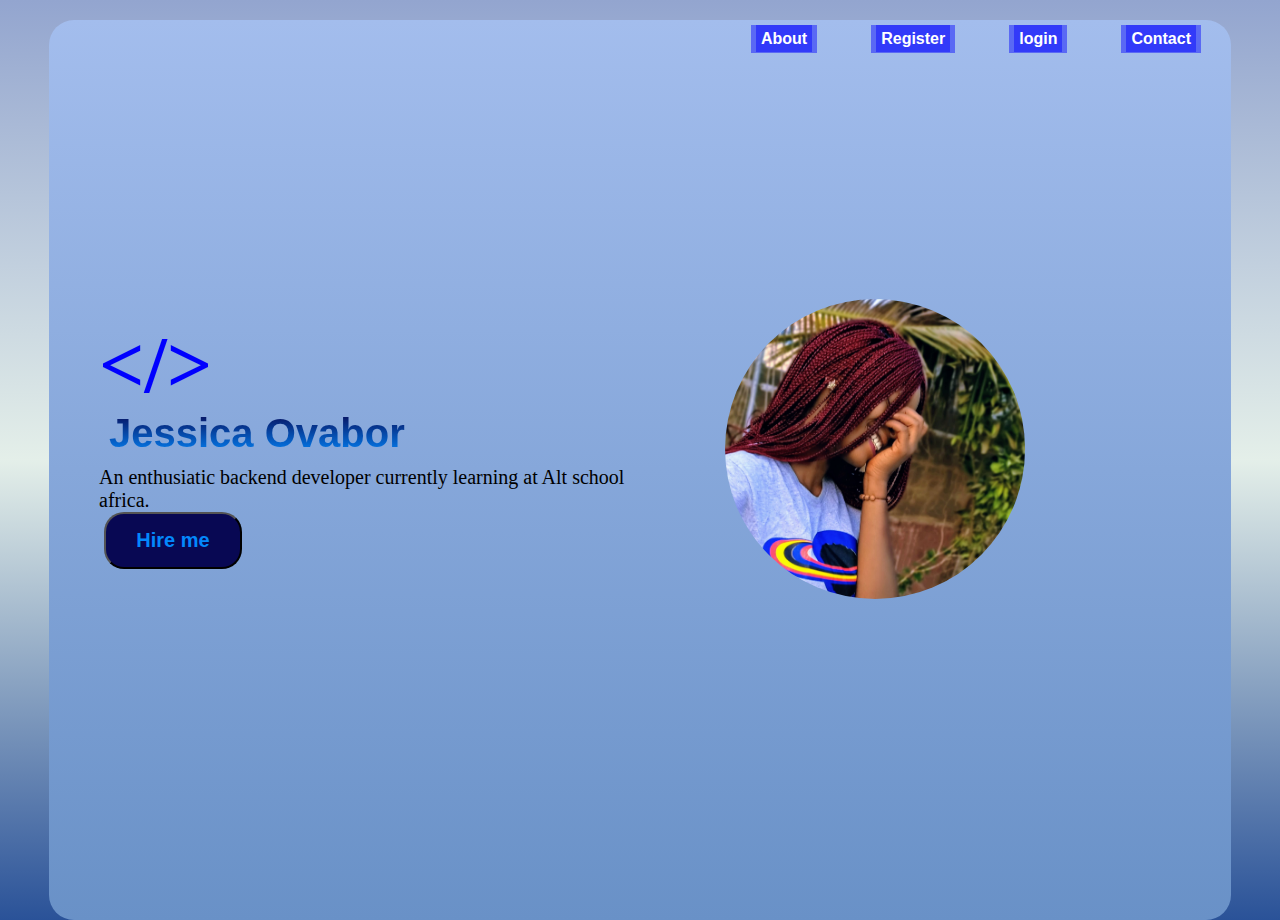
<file: index.html>
<!DOCTYPE html>
<html lang="en">
<head>
    <meta charset="UTF-8">
    <meta http-equiv="X-UA-Compatible" content="IE=edge">
  
    <meta name="viewport" content="width=device-width, initial-scale=1.0">
    <link rel="stylesheet" href="css/styles.css">
</head>
<body>
    <div class="wrapper">

     
            <div class="nav-container">
        <nav class="nav-bar">
            <ul>
                <li><a href="about.html">About</a></li>
                <li><a href="registration.html">Register</a></li> 
                <li><a href="login.html">login</a></li>
                <li><a href="contact.html">Contact</a></li>
                
            </ul>
        </nav>
    </div>
    <div class="text">
        <div class="test">
            <p style="font-size: 80px; color: blue;font-weight:bold;"> &lt;/&gt;</p>
     
              <h1>Jessica Ovabor</h1>
              

             <p>An enthusiatic backend developer currently learning at Alt school africa.</p>

    <button type="button" class="button">Hire me</button>
    

    </div>
    <div class="img-format">
        <img src="img/PicsArt_01-11-12.54.05~2-1.jpg"" alt="jessica">
    </div>
    </div>
   

    </div>

</body>

</html>
</file>
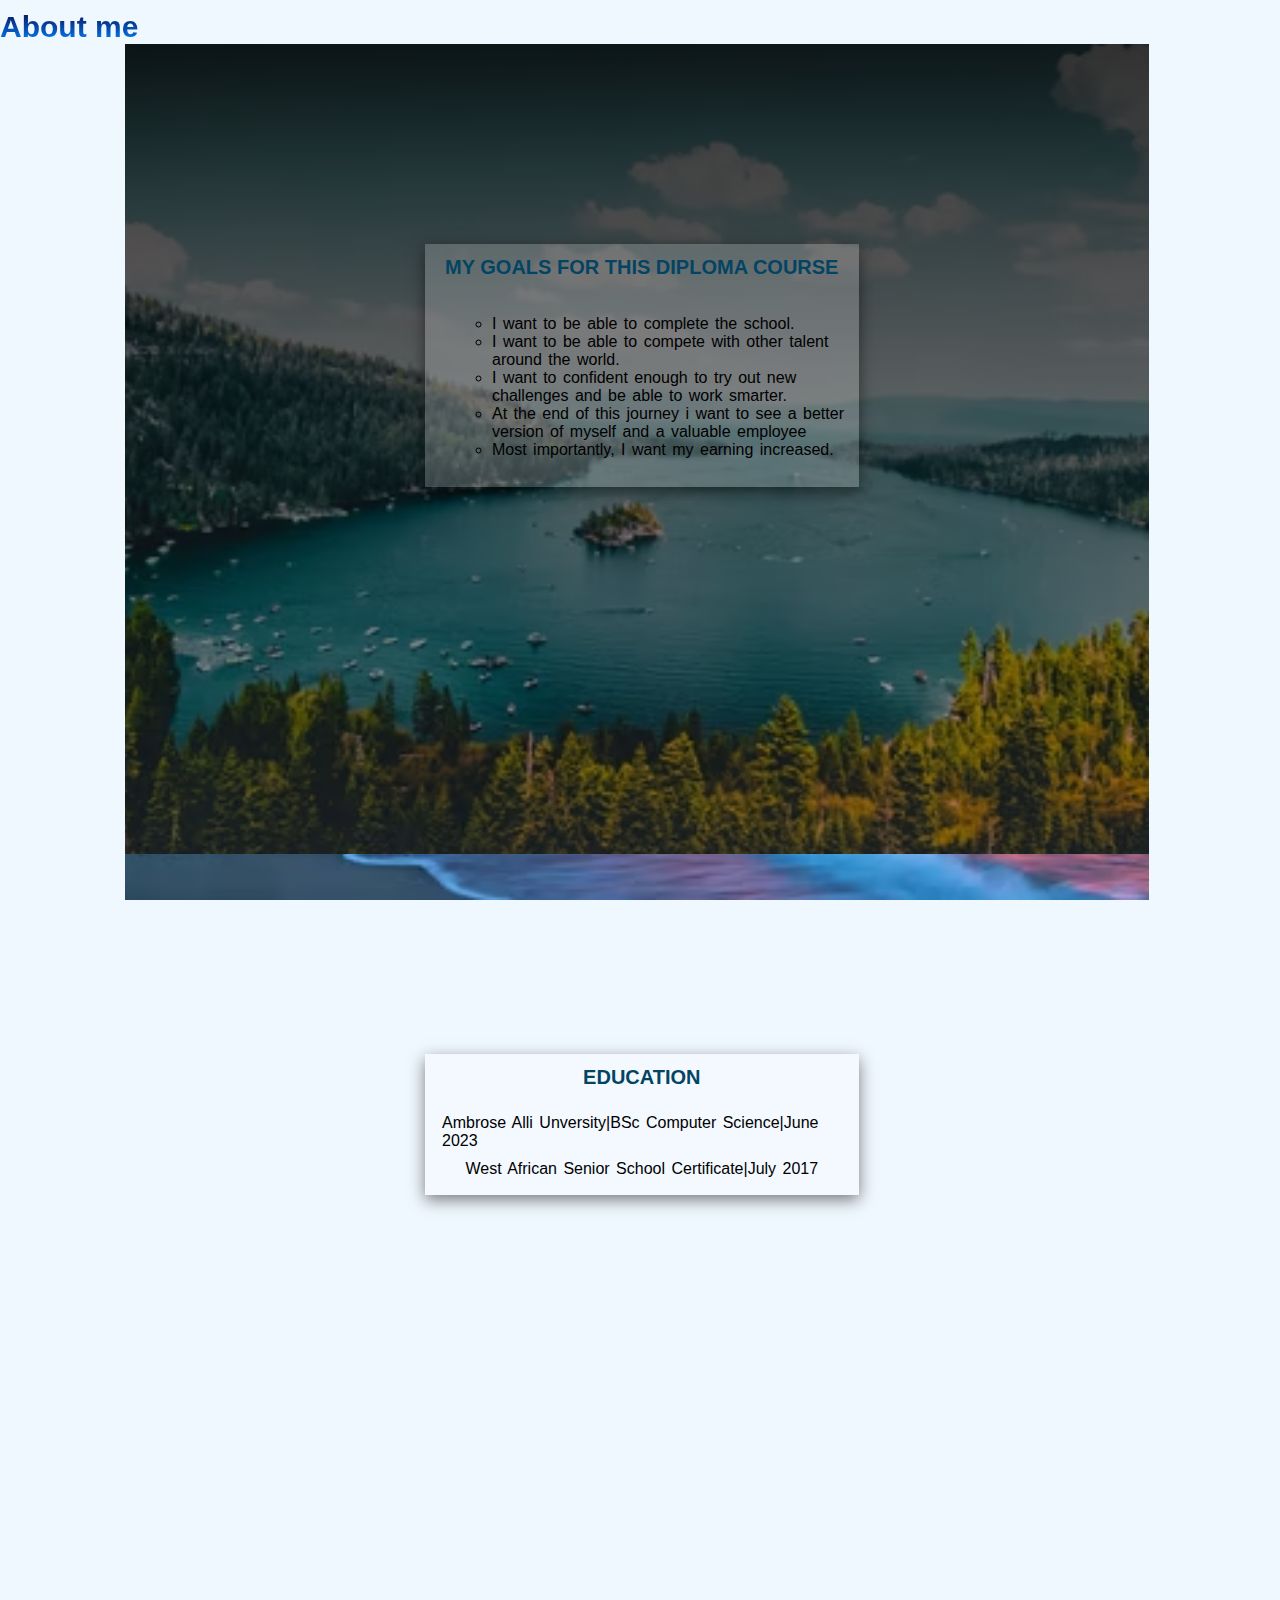
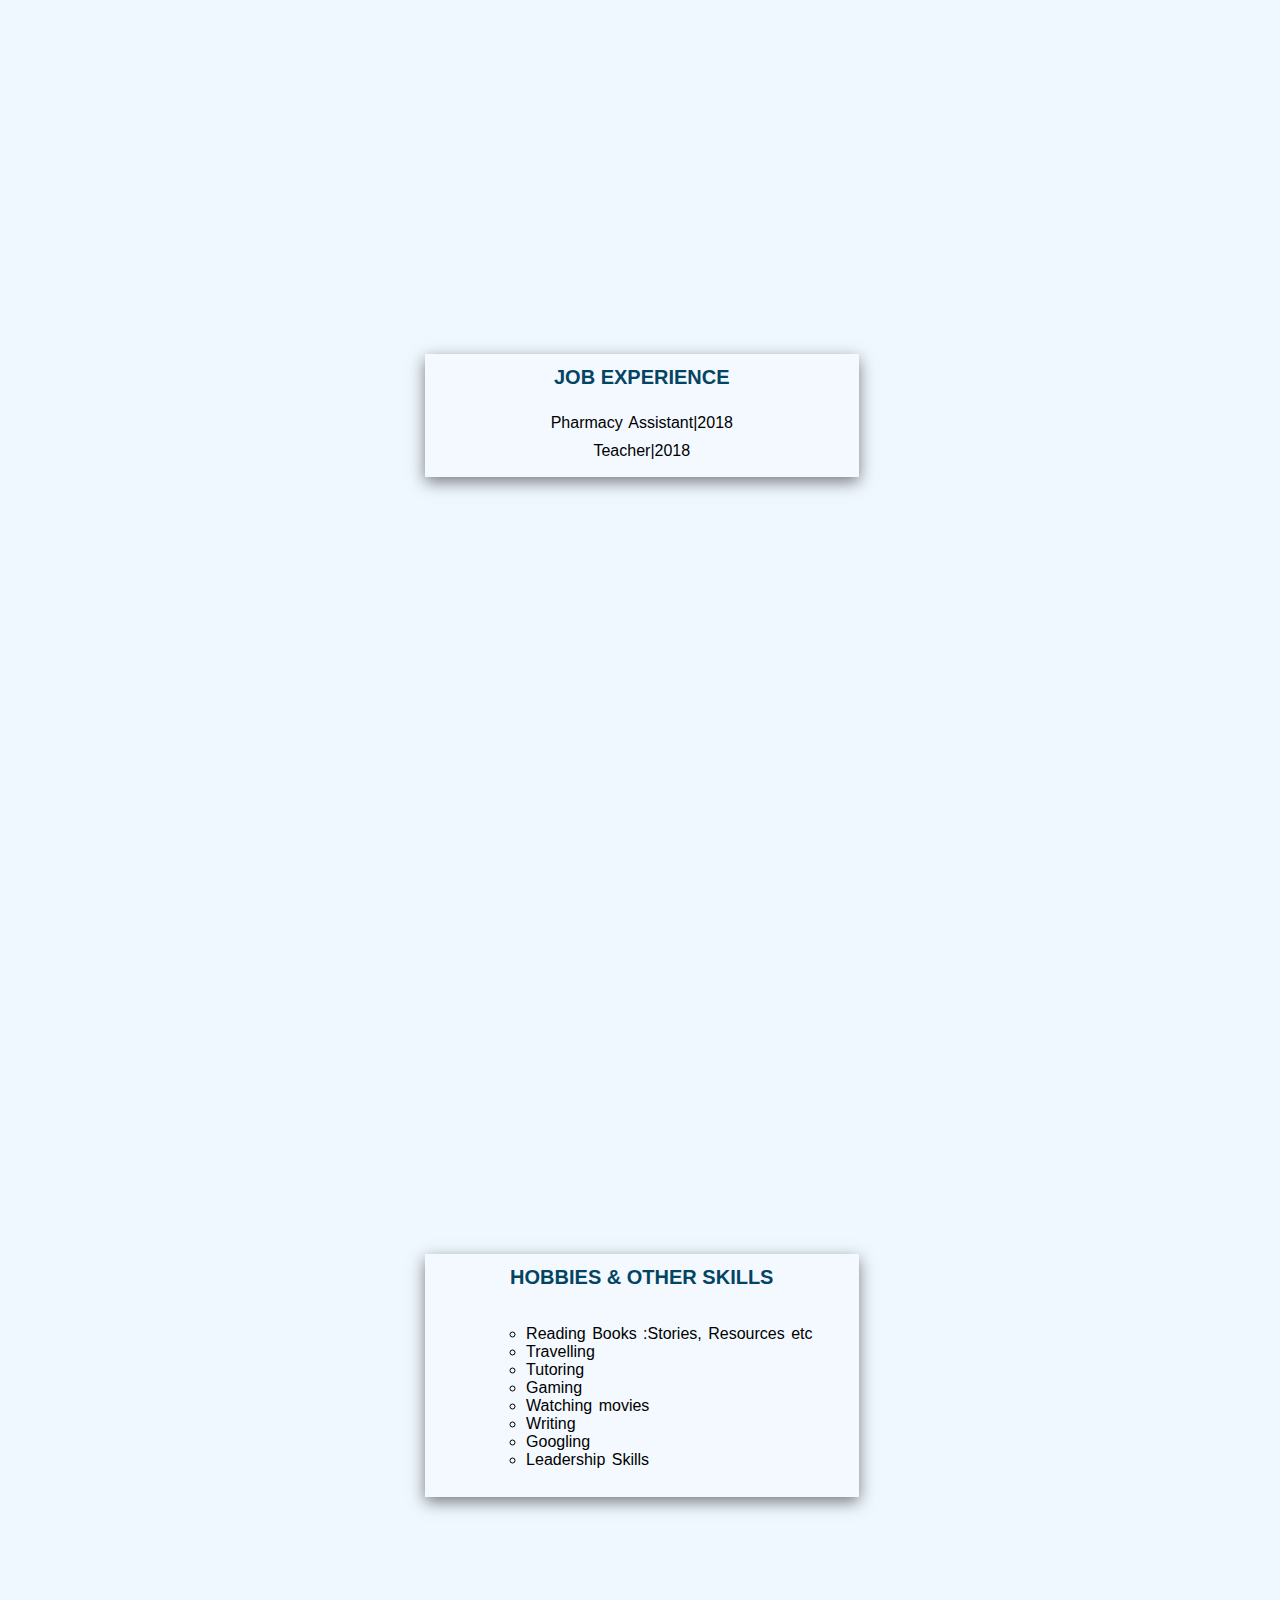
<file: about.html>
<!DOCTYPE html>
<html>

<head>
  <meta charset="utf-8">
  <meta name="viewport" content="width=device-width">
  <title>About Me</title>
  <link href="css/about.css" rel="stylesheet" type="text/css" />
</head>

<body>

  <h1> About me </h1>

  <div class="container1">
    <div class=" sub-container">
  <h3> My Goals for this Diploma Course </h3>
  <ul>
    <li>I want to be able to complete the school.</li>
    <li>I want to be able to compete with other talent around the world.</li>

    <li>I want to confident enough to try out new challenges and be able to work smarter.</li>
    <li>At the end of this journey i want to see a better version of myself and a valuable employee</li>
    <li>Most importantly, I want my earning increased.</li>
  </ul>
</div>
</div>

  <div  class = "container2">
    <div class=" sub-container">
  <h3> Education </h3>
  <p>Ambrose Alli Unversity|BSc Computer Science|June 2023</p>
  <p>West African Senior School Certificate|July 2017</p>  
  </div>
</div>
  
  <div  class = "container3">
    <div class=" sub-container">
  <h3> Job Experience </h3>
  <p>Pharmacy Assistant|2018</p>
  
  <p>Teacher|2018</p>
</div>
</div>

<div  class = "container4">
  <div class=" sub-container">
   <h3> Hobbies & Other Skills </h3>    <ul>
     <li>Reading Books :Stories, Resources etc</li>
      <li>Travelling</li>
       <li>Tutoring</li>
       <li>Gaming</li>       <li>Watching movies</li>
        <li>Writing</li>
        <li>Googling</li>
         <li>Leadership Skills</li>
   </ul>
  </div>
  </div>



  <!--<script src="script.js"></script>-->
</body>
</html>
</file>
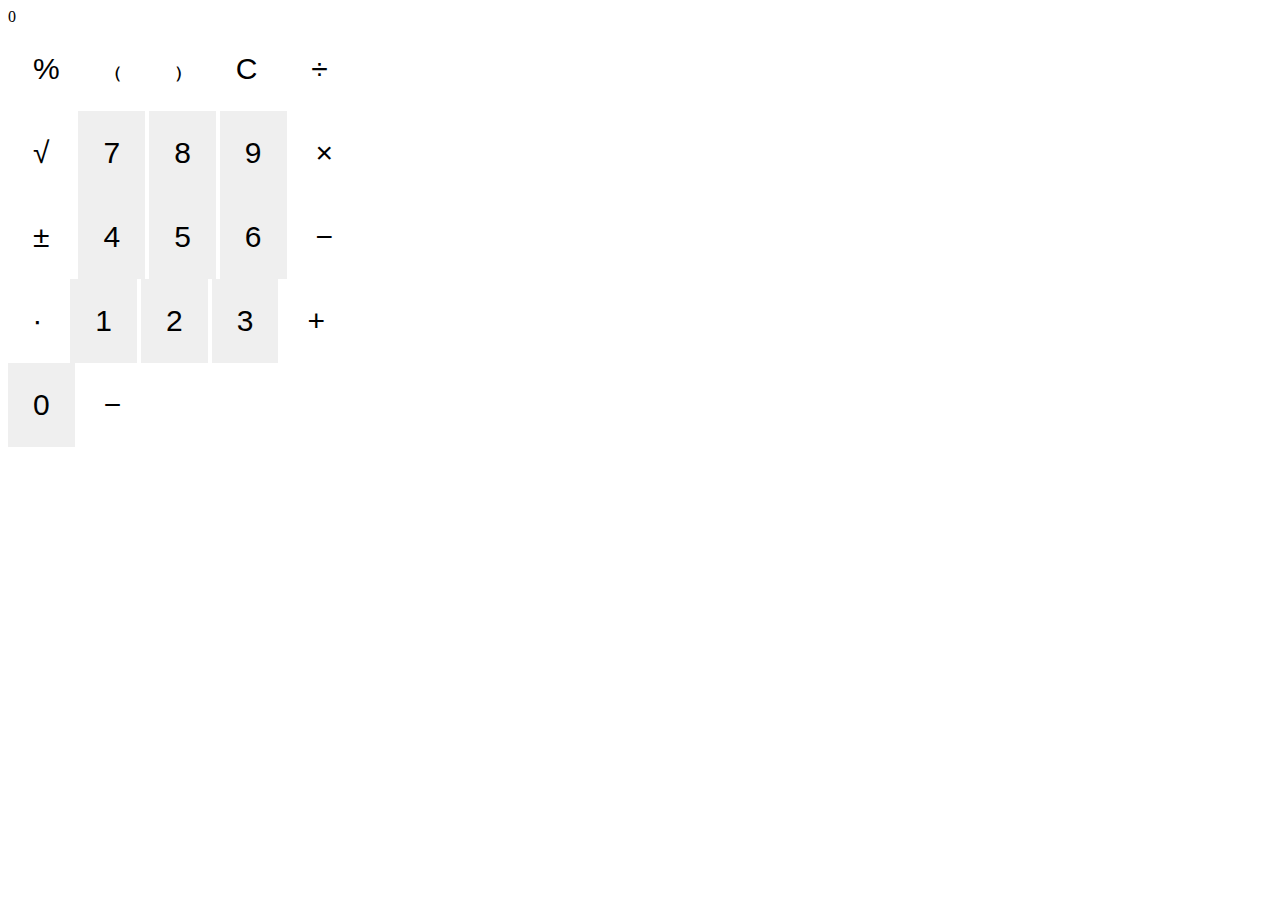
<file: calcui.html>
<!DOCTYPE html>
<html lang="en">
<head>
    <meta charset="UTF-8">
    <meta http-equiv="X-UA-Compatible" content="IE=edge">
    <meta name="viewport" content="width=device-width, initial-scale=1.0">
    <title>Calculator</title>
    <link rel="stylesheet" href="css/calc.css">
</head>
<body>
    <div class="wrapper">
        <section class="screen">
            0
        </section>
    <section class = "calculator">
        <div class="calc">
        <button class="calc-button-sym">&percnt;</button>
        <button class="calc-button-sym">&#8333;</button>
        <button class="calc-button-sym">&#8334;</button>
        <button class="calc-button-sym">C</button>
        <button class="calc-button-sym">&divide;</button>
        </div>
        <div class="calc">
        <button class="calc-button-sym">&radic;</button>
        <button class="calc-button">7</button>
        <button class="calc-button">8</button>
        <button class="calc-button">9</button>
        <button class="calc-button-sym">&times;</button>
        </div>
        <div class="calc">
        <button class="calc-button-sym">&plusmn;</button>
        <button class="calc-button">4</button>
        <button class="calc-button">5</button>
        <button class="calc-button">6</button>
        <button class="calc-button-sym">&minus; </button>
        </div>
        <div class="calc">
            <button class="calc-button-sym">&#8729;</button>
            <button class="calc-button">1</button>
            <button class="calc-button">2</button>
            <button class="calc-button">3</button>
            <button class="calc-button-sym">&plus; </button>
            </div>
            <div class="calc">
                <button class="calc-button triple">0</button>
            <button class="calc-button-sym">&minus; </button>
        </div>
    </div>
</section>
</body>
</html>
</file>
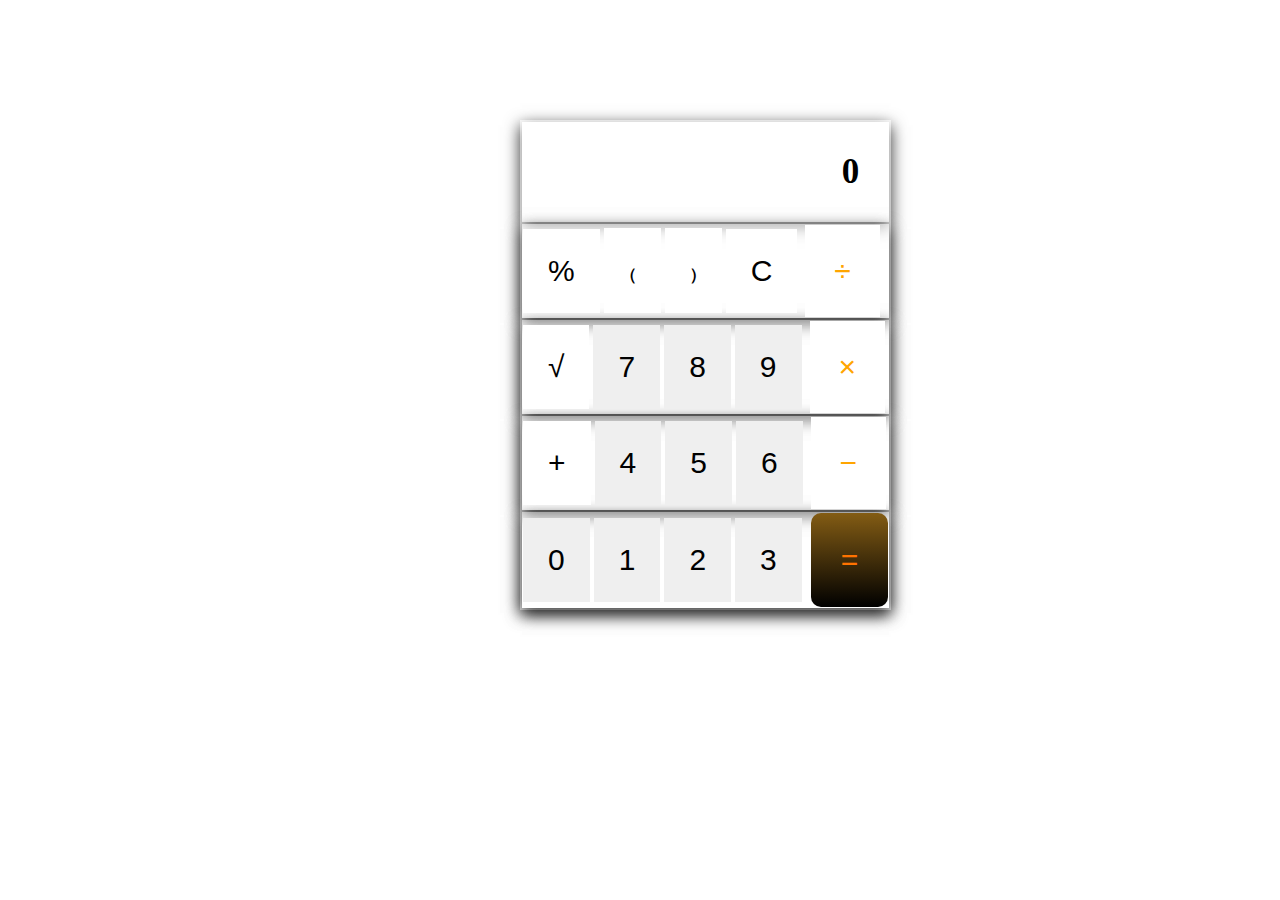
<file: calculator.html>
<!DOCTYPE html>
<html lang="en">
<head>
    <meta charset="UTF-8">
    <meta http-equiv="X-UA-Compatible" content="IE=edge">
    <meta name="viewport" content="width=device-width, initial-scale=1.0">
    <title>Calculator</title>
    <link rel="stylesheet" href="css/calc.css">

</head>
<body>
    <div class="wrappers">
       

<table border = 1>
    <tr >
        <th style="padding: 30px; ">
            0
  
        </th>
    </tr>
    <tr>
        <td>
            <button class="calc-button-sym">&percnt;</button> 
            <button class="calc-button-sym">&#8333;</button>
            <button class="calc-button-sym">&#8334;</button>
            <button class="calc-button-sym">C</button>
            <button class="calc-button-sm">&divide;</button>   
        </td>
    </tr>
    <tr>
        <td>
        <button class="calc-button-sym">&radic;</button>
        <button class="calc-button">7</button>
        <button class="calc-button">8</button>
        <button class="calc-button">9</button>
        <button class="calc-button-sm">&times;</button>

        </td>

    </tr>
    <tr>
        <td>
        <button class="calc-button-sym">&plus;</button>
        <button class="calc-button">4</button>
        <button class="calc-button">5</button>
        <button class="calc-button">6</button>
        <button class="calc-button-sm">&minus; </button>
        </td>
    </tr>
   
        <tr>
            <td>
            <button class="calc-button">0</button>
            <button class="calc-button">1</button>
            <button class="calc-button">2</button>
            <button class="calc-button">3</button>
            <button class="calc-button-syms">&equals;</button> 
        </td>
        </tr>
        </div>
   


    </div>
    <div>

</table>
</body>
</html>
</file>
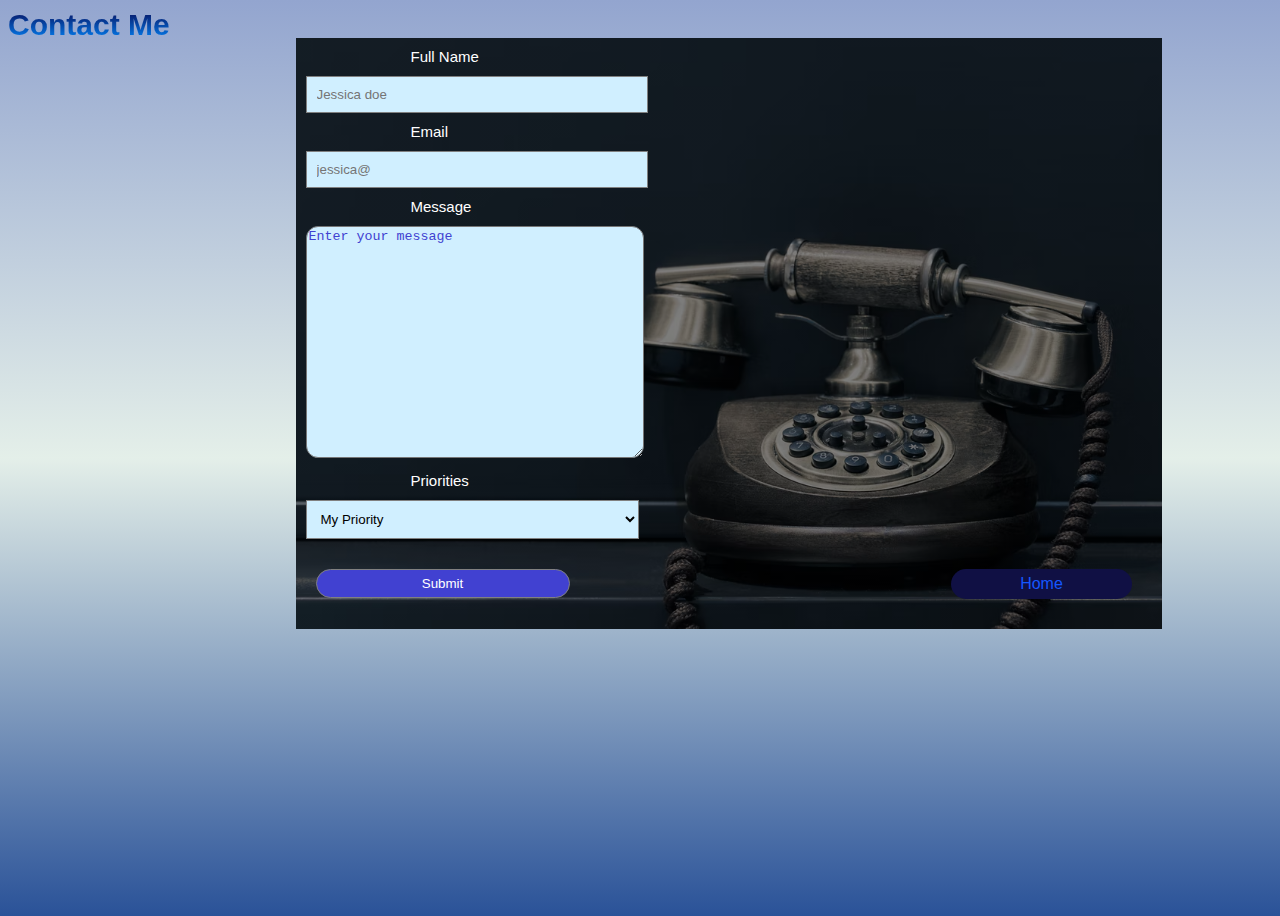
<file: contact.html>
<!DOCTYPE html>
<html>

<head>
  <meta charset="utf-8">
  <meta name="viewport" content="width=device-width">
  <title>About Me</title>
  <link href="css/contact.css" rel="stylesheet" type="text/css" />
  
</head>
<body>
<h1> Contact Me </h1>

<form action="#">
  <div class = "contact">
<label for="name">Full Name</label><br>
  
  <input type="text" name="name"placeholder = "Jessica doe" required><br>
  
  <label for="email">Email</label><br>
  <input type="email" name="email" placeholder= "jessica@"required><br>
  <label for="message">Message</label><br>
  <textarea  >Enter your message</textarea><br>
  <label for="priority">Priorities</label><br>
<select  name="priority" id="priority">
  
     
<option value="select">My Priority</option>
  <option value="Complete Alt School">Alt School</option>
  <option value="Job">Good Job</option>
  <option value="Certification">Certifications</option>
  <option value="masters"> Masters</option>

</select>
  <br>
  <input type="submit" class="button" value="Submit"/>
</form>

<a href="index.html"> Home </a>
</div>
  </body>
</html>
</file>
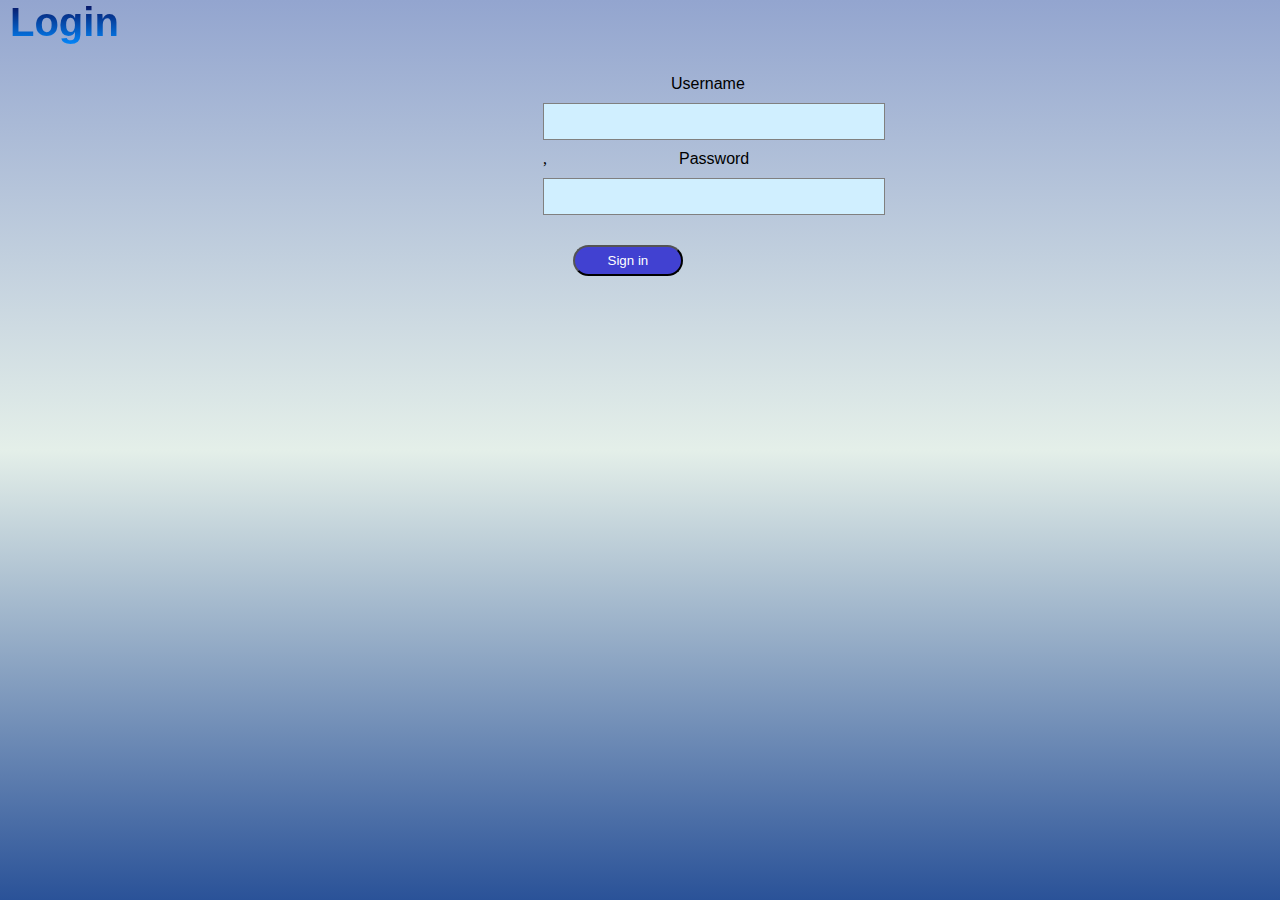
<file: login.html>
<!DOCTYPE html>
<html lang="en">
<head>
    <meta charset="UTF-8">
    <meta http-equiv="X-UA-Compatible" content="IE=edge">
    <meta name="viewport" content="width=device-width, initial-scale=1.0">
    <title>Login</title>
  
    

    <link rel="stylesheet" href="css/styles.css">

</head>
<body>
<h1>Login</h1> 
   
<form class="login"> 
    <div class ="login-edit">  
<label for="name">Username</label>


        
       
        
<input type="text" id="username">,

<label for="password">Password</label>

<input type="password" id="password">

<button>Sign in</button>
    </div>
</form>


</body>
</html>
</file>
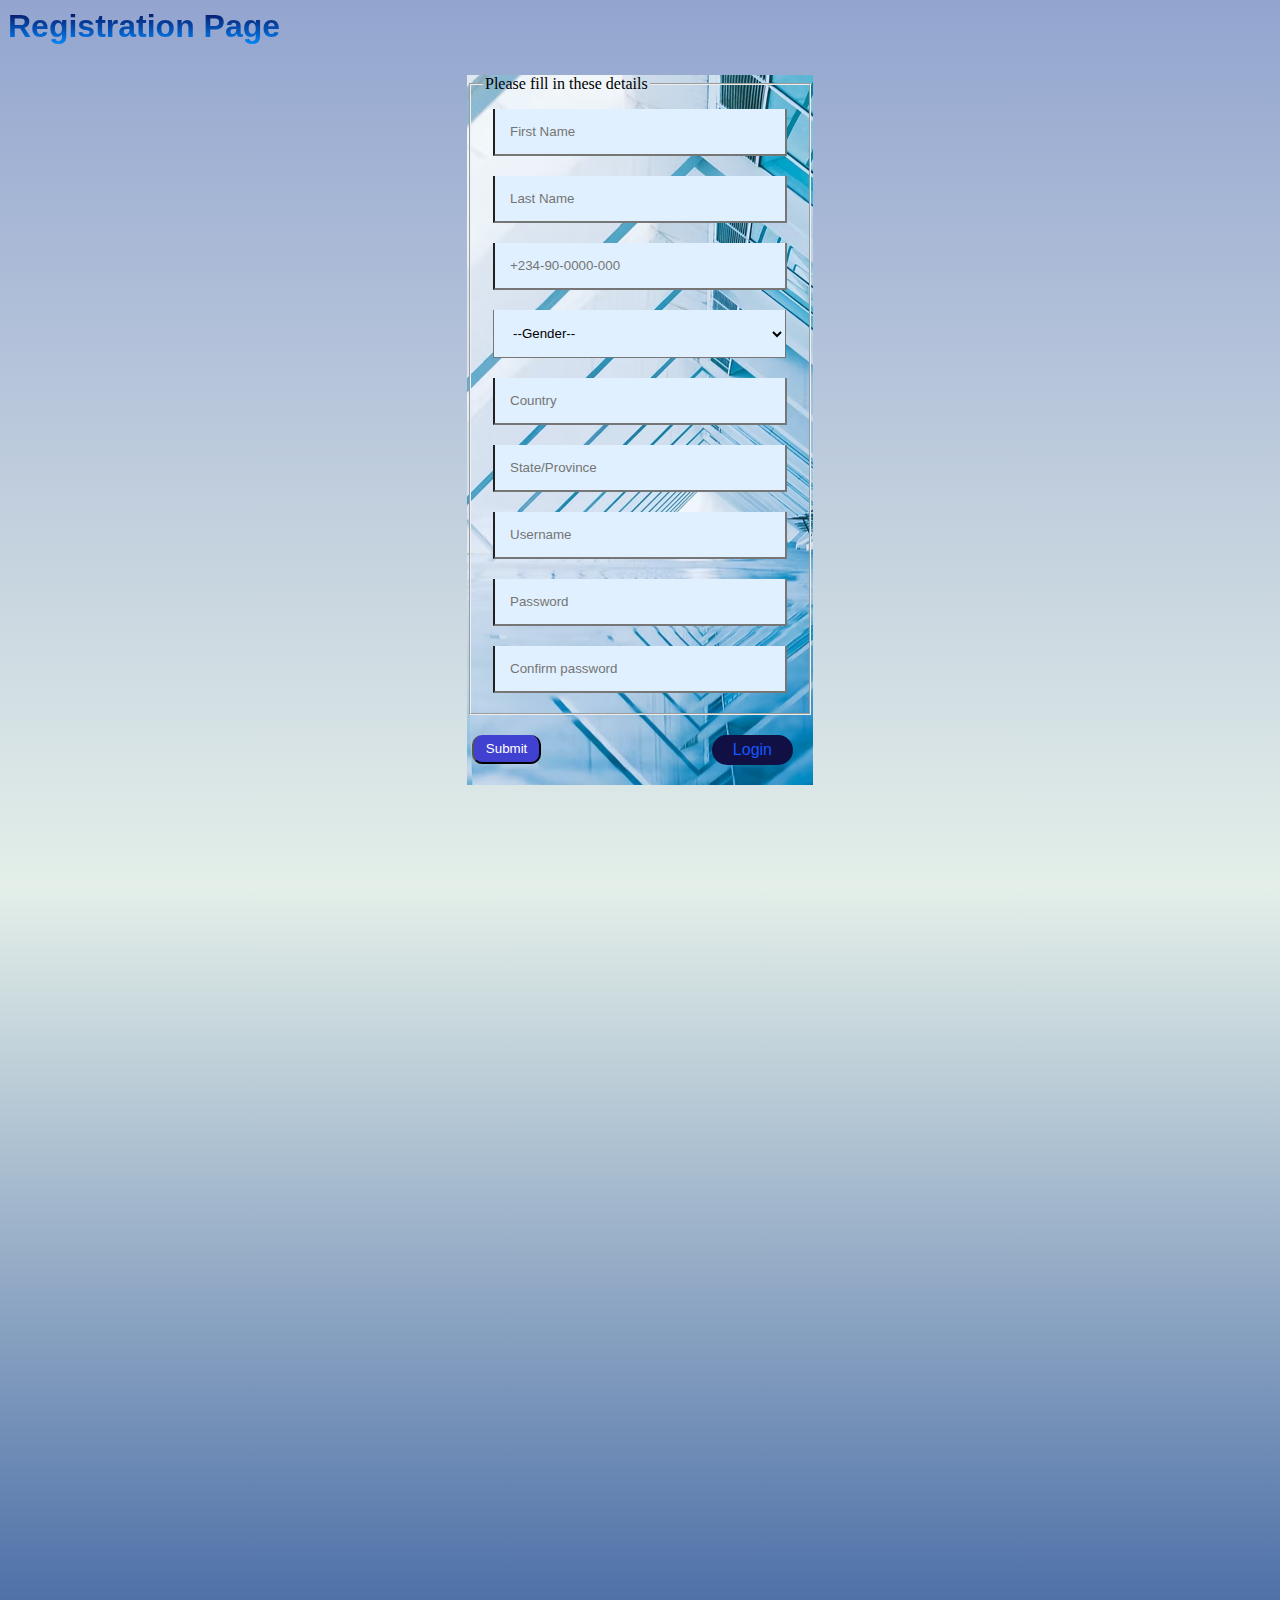
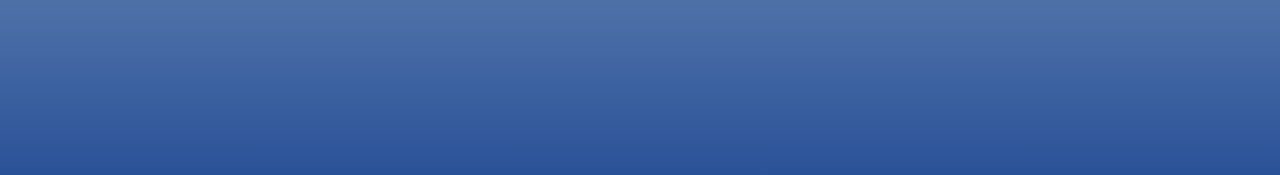
<file: registration.html>
<!DOCTYPE html>
<html lang="en">
<head>
    <meta charset="UTF-8">
    <meta http-equiv="X-UA-Compatible" content="IE=edge">
    <meta name="viewport" content="width=device-width, initial-scale=1.0">
    <title>Registration|Page</title>
    <style>
        body{
            background-image: linear-gradient(#93a5cf,#e4efe9,#2a5298);
        }
        h1{
            margin: 0px;
        }
        form{
           display: flex;
           align-items: center;
           justify-content: center;
           flex-flow: row nowrap;
           padding: 30px;  
           margin: 0;
           margin-bottom: 60em;
        }
        input{
            margin: 10px;
            padding: 15px;
            border-top:transparent;
            width: 19.5em;
    
            background-color:#e0f0fe;;
            color: black;
            
        }
        select{
            width: 22em;
            background-color:#e0f0fe;;
            margin: 10px;
            padding: 15px;
            border-top:transparent;
           
        }
        
        .button{
    border-radius: 10px;
    padding: 6px;
    margin: 20px;
    margin-left: 5px;
text-align: center;
    width: 20%;
    background-color: #4141d1;
    color: white;
 
    font-family: 'Segoe UI', Tahoma, Geneva, Verdana, sans-serif;

}

    
.button:hover,a:hover{
    background-color: #6666ff;

}
a{
    text-decoration: none;
   float:right;

    text-align: center;
    background-color: #101044;
    color: #1557ff;
    font-family: 'Segoe UI', Tahoma, Geneva, Verdana, sans-serif;
    border-radius: 20px;

    padding: 6px;
    width: 20%;
    margin: 20px;
    
    margin-left: 30px;
}
.regis{
    background-image: url("img/bg5.avif");

}
    </style>
</head>
<body>
    <h1 style="    background-image:linear-gradient( #080853, #0388fc);-webkit-background-clip: text;
    -webkit-text-fill-color: transparent; font-family: 'Segoe UI', Tahoma, Geneva, Verdana, sans-serif;">Registration Page</h1>   
 <form action="#">
    <div class = "regis">
     
     <fieldset style="color: black; max-width:40%;">
        <legend>Please fill in these details</legend>
     <input type="text" id="fname"placeholder ="First Name"><br> 
     <input type="text" id="lname"placeholder ="Last Name"> <br>
     <input type="phone" id="number"placeholder ="+234-90-0000-000">  <br>
    
     <select name="gender" id="gender">
         <option value="">--Gender--</option>
         <option value="male"></option>Male</option>
         <option value="female">Female</option>
         <option value="Others">Others</option>
         <option value="prefer-not-to-say">Prefer not to say</option>
     </select><br>
     <input type="text" id="country"placeholder ="Country"><br>
     <input type="text" id="state"placeholder ="State/Province"><br>
     <input type="text" id="username"placeholder ="Username"><br>
     <input type="password" id="password"placeholder ="Password"><br>
     <input type="password" id="confirm-password"placeholder ="Confirm password">

    

   
  
   
 
</fieldset> 
<input type="submit" class="button" value="Submit"/>
</form>
<a href="login.html">Login</a>
</div>
</body>
</html>
</file>
<file: css/styles.css>
/* HOME PAGE */
body{
    height: 100vh;
    width: 100%;
   background-image: linear-gradient(#93a5cf,#e4efe9,#2a5298);

}

.wrapper{
   position: relative;
margin: auto;
    height: 100%;
 padding: 0;
    width: 90%;
    margin-top: 20px;
    margin-bottom: 20px;
   background-image: linear-gradient(#a3bded,#6991c7);
   border-radius: 25px;
   padding-right:30px;
}
.nav-container{
display: flex;
align-items: center;



}
nav{
    flex: 1;
    text-align: right;
    
}

nav ul li{
    list-style-type: none;
    display: inline-block;
    margin-left: 50px;
   margin-top: 5px;
}
li,a{
    border: 30px;
    background-color:#0000ff71;
    padding: 5px;
}
a{
    text-decoration: none;
    color:white;
 font-family: sans-serif;
 font-weight: bold;

}
a:hover{
    color:#0388fc;
    background-color: #080853;
    cursor: pointer;
 
}

.text{
    display: flex;
    align-items: center;
 margin-left: 50px;
    height: 88%;
   
}
.test{
    flex-basis:50%;

}


h1{
    font-weight: bold;
    font-size: 40px;
    margin-bottom: 0px;
    background-image:linear-gradient( #080853,#0388fc);
    -webkit-background-clip:text;
    
    -webkit-text-fill-color: transparent;
}

p{
    font-size: 20px;
    margin-top: 10px;
    
    
}

.button{
    background-color: #080853;

    color: #0388fc;
    padding: 15px;
    margin-left: 5px;
    margin-top: 0;
    border-radius: 20px;
    width: 25%;
    font-weight: bold;
    font-size: 20px;

}


.button:hover{
    background-color: #080846;
    cursor: pointer;
}
.img-format{
    width: 400px;
    height: 300px;
    display: inline-flex;

}
img{
    clip-path:circle();
    margin-right: 800px;
}

/* login page*/
*{
    margin: 0;
    padding: 0;
}

h1{
    margin-top: 0;
    margin-left: 10px;
 
    padding: 0;
    background-image:linear-gradient( #080853, #0388fc);
    -webkit-background-clip: text;
    -webkit-text-fill-color: transparent; 
    font-family:'Segoe UI', Tahoma, Geneva, Verdana, sans-serif; text-align:left; 

}

.login{
    display: flex;
    align-items: center;
    justify-content: center;
    flex-flow: row nowrap;
    padding: 30px;  
   margin: 0;
  
 

 
    margin-bottom: 60em;
  
    
  
 
    
}
.login-edit{
    display:inline-block;
    max-width: 20%;
    margin-left: 50px;
    
}

label{
    text-align:center;
    font-family: 'Segoe UI', Tahoma, Geneva, Verdana, sans-serif;
    margin-left: 8em;
    position: relative;
   
}
input{
    margin-bottom: 10px;
    margin-top: 10px;
    padding: 10px;
    width: 20rem;
  
  
    
    background-color:#d0efff;
    border: 1px solid gray;
}
button{
    border-radius: 20px;
    padding: 6px;
    margin: 20px;
    margin-left: 30px;
    width: 45%;
    background-color: #4141d1;
    color: white;
    align-self:center;
    font-family: 'Segoe UI', Tahoma, Geneva, Verdana, sans-serif;
}
    
    

button:hover{
    background-color: #6666ff;
}
</file>
<file: css/about.css>
:root{
    --color1:gray;
    --color2:black;

    }
body{
 margin: 0;
 background-color: aliceblue;

 padding: 0;
 font-family: sans-serif;

}
.container{
    max-width: 250%;
    margin: 0,auto;
    padding: 0px;
    display: flex;
    justify-content: center;
    align-items: center;
    
}


h1{
    
        font-weight: bold;
        font-size: 30px;
        margin-bottom: 0px;
        background-image:linear-gradient( #080853,#0388fc);
        -webkit-background-clip:text;
        margin: 0;
        margin-top: 10px;
        -webkit-text-fill-color: transparent;
 
}
.sub-container{
    
    display: flex;
    flex-direction: column;
    justify-content: center;
    align-items: center;
    padding: 12px;
    margin: 200px;
    margin-left: 300px;
   
    color: black;
    position: relative;
    background-color: rgba(255, 255, 255, .2);
    box-shadow: 0 5px 15px rgba(0,0,0,.5);
  
    width: 40%;
    
    
}
h3{
    margin: 0 0 20px;
    padding: 0;
    font-size: 20px;
    text-transform:uppercase;
    color: #044463;
}
p{
    margin: 5px;
    padding: 0;
    font: size 5px;
    word-spacing: 2px;
    
    
}

li{
    margin-left: 15px;
    padding: 0;
    font: size 5px;
    word-spacing: 2px;
    list-style-type: circle;
    
}
.container1{
    background-image:linear-gradient(rgba(0,0,0,0.8),rgba(0,0,0,0.2)) ,url("../img/bg1.avif");
    background-repeat: no-repeat;
    background-size: cover;
    background-position: center;
    background-attachment: fixed;
   
    display: table;
    margin: 0px;
    padding: 0;
 
    height: 90vh;
    width: 80%;

    margin-left: 125px;

}
.container2{
    background-image: url("../img/bg2.avif");
    background-repeat: no-repeat;
    background-size: cover;
    background-position: center;
    background-attachment: fixed;
    display: table;
 
    height: 100vh;
    width: 80%;
    margin-left: 125px;
    

}
.container3{
    background-image:url("../img/bg3.avif");
    background-repeat: no-repeat;
    background-size: cover;
    background-position: center;
    background-attachment: fixed;
    display: table;

 
    height: 100vh;
    width: 80%;
    margin-left: 125px;
    
}
 .container4{
    background-position: center;
    background-image: url("../img/bg4.avif");
    background-repeat: no-repeat;
    background-size: cover;
    background-attachment: fixed;
    display: table;
   
    height: 100vh;
    width: 80%;
    margin-left: 125px;
        
    
    }
</file>
<file: css/calc.css>
.wrappers{
 
    display: table;
    vertical-align: auto;
  
    padding: 12px;
    margin: 100px;
    margin-left: 500px;

   
    color: black;
    position: absolute;
    height: 50vh;
   
  
    width: 60%;
    
}
table,tr,td{
    color: black;
   
    background-color: rgba(255, 255, 255, .2);
    box-shadow: 0 5px 15px rgba(0,0,0,.5);
    border: none;
   

}
.calc-button-syms{

    background-image: linear-gradient(#835c14,#000000);
padding: 30px;
color: #ff7300;
font-size: 30px;
border-radius: 10px;
margin-left: 5px;
display: table-cell;
}
.calc-button{
    background-color: (white);
    padding:25px;
    color:black;
font-size: 30px;

}
button:hover{
    background-color: grey;
}
div{
    
    margin-left: 0;
    padding: 0;
 
}
button{
    border: 0;
    padding: 0;
    margin: 0;
}
.calc-button-sym{
    background-color:white;
    padding:25px;
    color:black;
font-size: 30px;
margin-left:0px;

}
.calc-button-sm{
    background-color:white;
    padding:29px;
    color:orange;
font-size: 30px;
margin-left:4px;

}
th{
    float: right;
    font-size: 35px;
    border: none;
}
</file>
<file: css/contact.css>
body{
    height: 100vh;
    width: 100%;

   background-image: linear-gradient(#93a5cf,#e4efe9,#2a5298);

}
.contact{
    background-image:linear-gradient(rgba(0, 0, 0, 0.5),rgba(0,0,0,0.5)), url("../img/contact.avif");
    background-repeat: no-repeat;
    background-size: cover;
    background-position: center;
    width: 80%;/* u can use vh also 80vh*/ 
  
}
h1{
    margin-top: 0;
    margin-left: 0px;
    font-size: 30px;
    float: left;
    text-align: center;
 
    padding: 0;
    background-image:linear-gradient( #080853, #0388fc);
    -webkit-background-clip: text;
    -webkit-text-fill-color: transparent; 
    font-family:'Segoe UI', Tahoma, Geneva, Verdana, sans-serif; text-align:left; 

}
form{
    display: flex;
    align-items: center;
    justify-content: center;
    flex-flow: row nowrap;
    padding: 30px;  
   margin: 0;
 
    margin-bottom: 60em;
}
.contact{
  padding: 10px;
}
label{
    text-align:left;
    font-family: 'Segoe UI', Tahoma, Geneva, Verdana, sans-serif;
    margin-left: 7em;
    color: white;
    font-size:15px;

}
input,select{
    margin-bottom: 10px;
    margin-top: 10px;
    padding: 10px;
    width: 20rem;
  
  
    
    background-color: #d0efff;
    border: 1px solid gray;
}
select{
    width: 25em;
}
textarea{
    width: 332px;
    height: 226px;
    border-radius: 12px;
    color: #4141d1;
    margin-bottom: 10px;
    margin-top: 10px;
    
    background-color:#d0efff;
}

.button{
    border-radius: 20px;
    padding: 6px;
    margin: 20px;
    margin-left: 10px;
text-align: center;
    width: 30%;
    background-color: #4141d1;
    color: white;
 
    font-family: 'Segoe UI', Tahoma, Geneva, Verdana, sans-serif;

}

    
.button:hover,a:hover{
    background-color: #6666ff;

}
a{
    text-decoration: none;
   float:right;

    text-align: center;
    background-color: #101044;
    color: #1557ff;
    font-family: 'Segoe UI', Tahoma, Geneva, Verdana, sans-serif;
    border-radius: 20px;

    padding: 6px;
    width: 20%;
    margin: 20px;
    
    margin-left: 30px;
}
</file>
